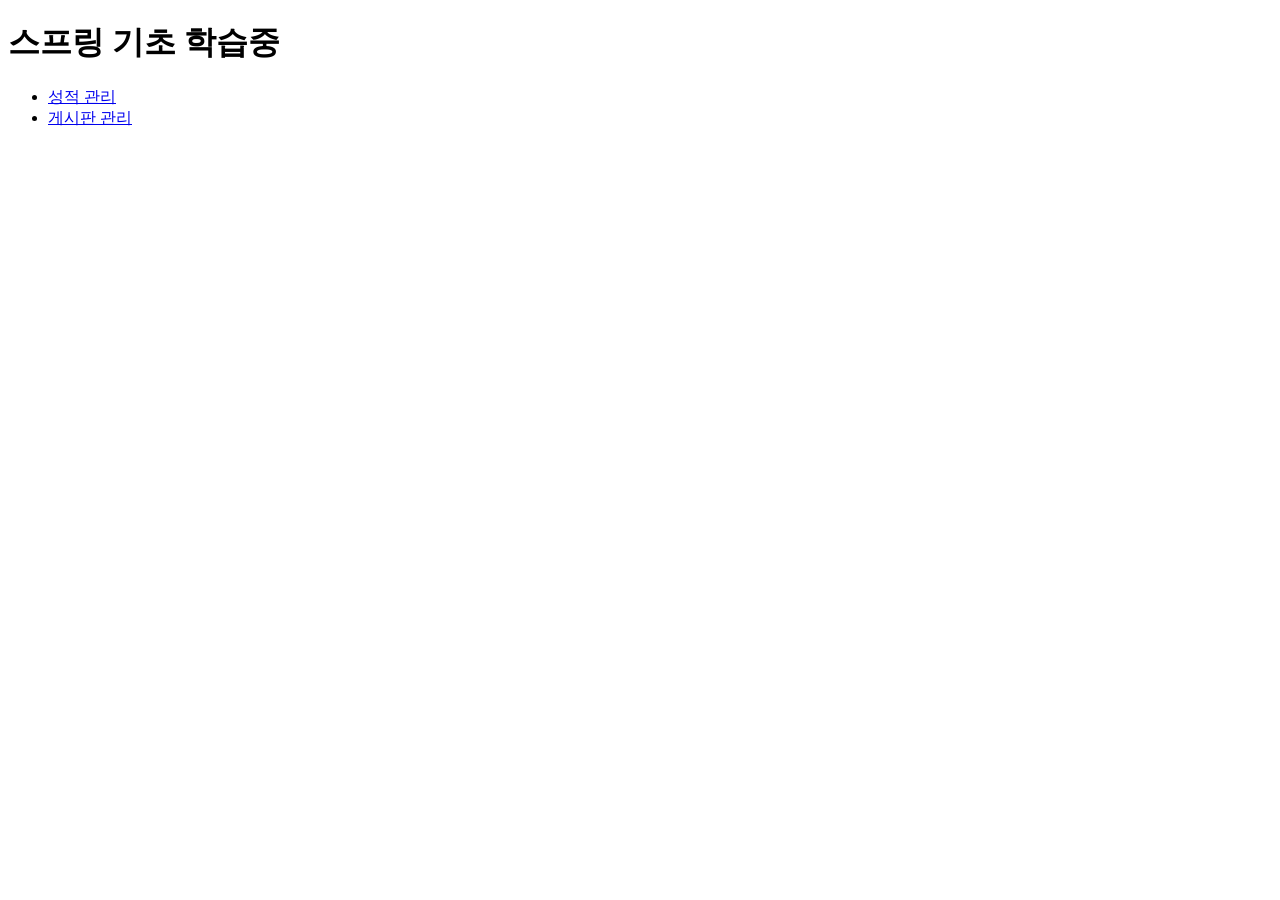
<file: src/main/resources/templates/index.html>
<!-- 이 html은 이제 우리 사이트의 웰컴페이지가 된다!-->

<!DOCTYPE html>
<html lang="ko">
<head>
    <meta charset="UTF-8">
    <title>Title</title>
</head>
<body>
<h1>스프링 기초 학습중</h1>
<ul>
    <li>
        <a href="/score/page">성적 관리</a>
    </li>
    <li>
        <a href="/board/list">게시판 관리</a>
    </li>
</ul>

    <script>
        fetch('http://localhost:9000/api/v1/boards')
            .then(res => res.json())
            .then(data => {
                console.log(data);
            });
    </script>
</body>
</html>
</file>
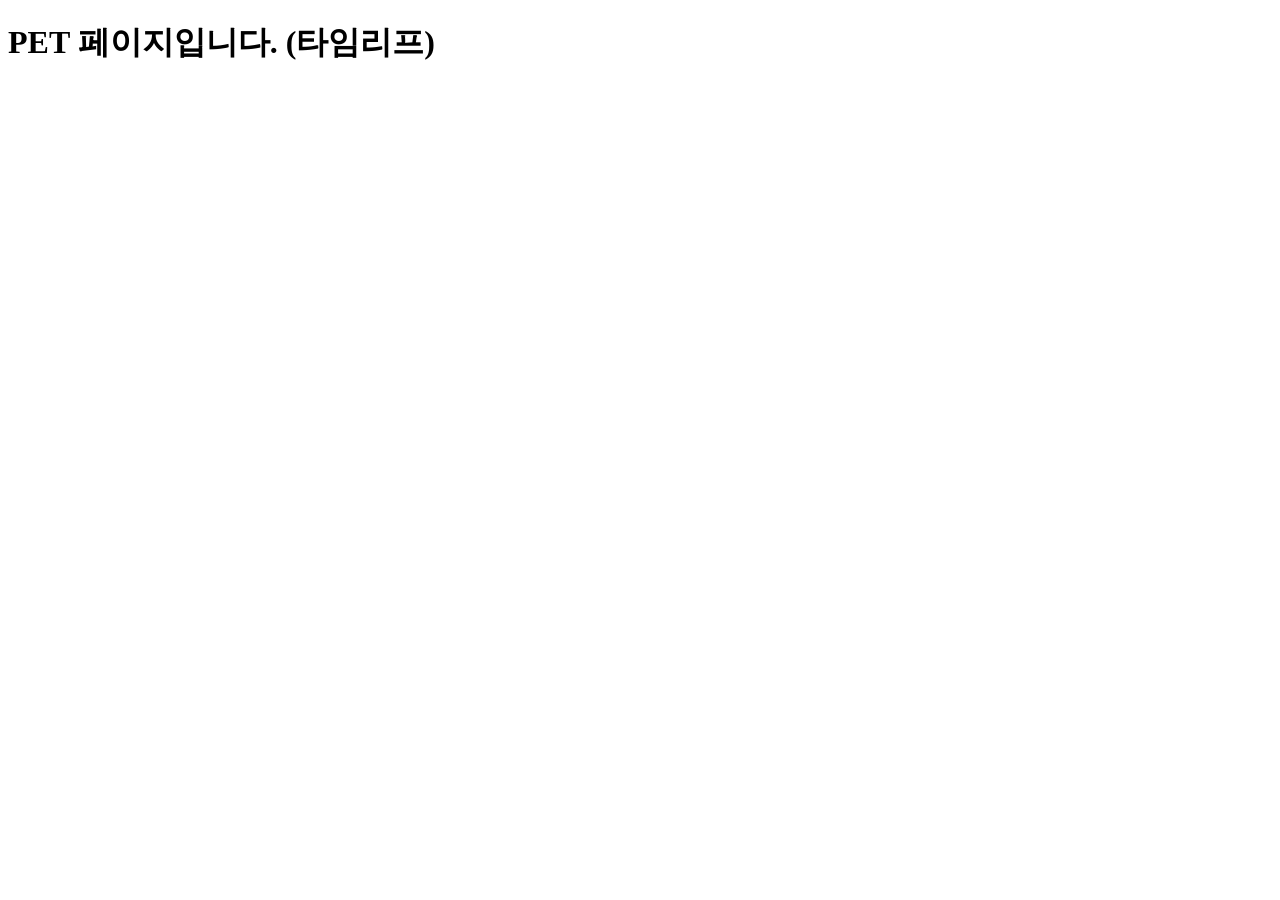
<file: src/main/resources/templates/pet.html>
<!doctype html>
<html lang="ko">
<head>
    <meta charset="UTF-8">
    <meta name="viewport"
          content="width=device-width, user-scalable=no, initial-scale=1.0, maximum-scale=1.0, minimum-scale=1.0">
    <meta http-equiv="X-UA-Compatible" content="ie=edge">
    <title>Document</title>
</head>
<body>
    <h1>PET 페이지입니다. (타임리프)</h1>

<!--    <h2 th:text="'안녕하세요 ' + ${username} + ' 님!'"></h2>-->
</body>
</html>
</file>
